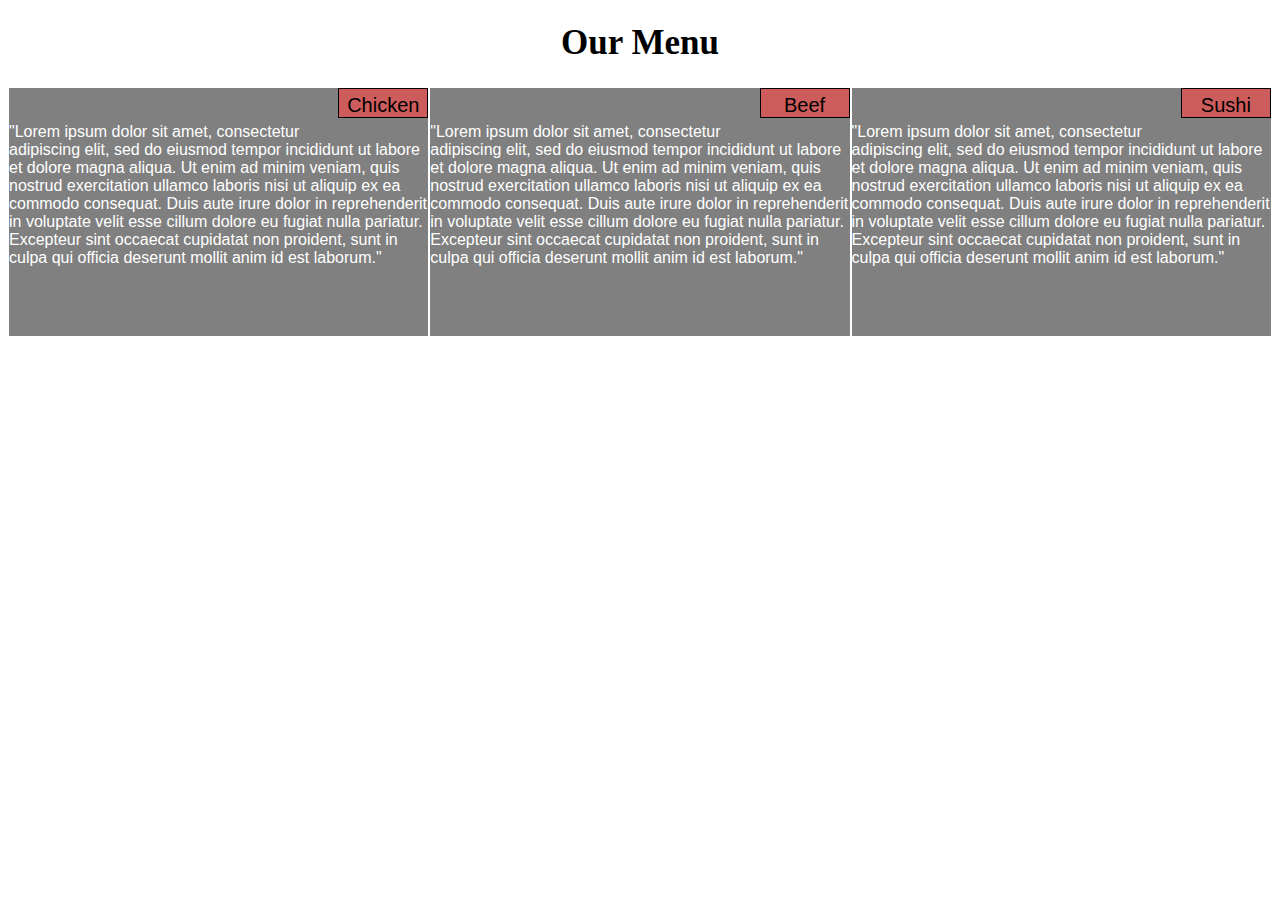
<file: model2_assignment/index.html>
<!DOCTYPE html>
<html lang="en">
<head>
    <meta charset="UTF-8">
    <meta name="viewport" content="width=device-width, initial-scale=1.0">
    <link rel="stylesheet" type="text/css" href="css/Untitled-1.css">
    <title>Model-2_assignment</title>
</head>
<body>
    <h1>Our Menu</h1>
    <div class="row">
        <div class="col-lg-4 col-md-4 col-sm-9 "><p class="ch">Chicken</p><p class="tx">"Lorem ipsum dolor sit amet, consectetur adipiscing elit, sed do eiusmod tempor incididunt ut labore et dolore magna aliqua. Ut enim ad minim veniam, quis nostrud exercitation ullamco laboris nisi ut aliquip ex ea commodo consequat. Duis aute irure dolor in reprehenderit in voluptate velit esse cillum dolore eu fugiat nulla pariatur. Excepteur sint occaecat cupidatat non proident, sunt in culpa qui officia deserunt mollit anim id est laborum."</p></div>
        <div class="col-lg-4 col-md-4 col-sm-9"><p class="ch">Beef</p> <p class="tx">"Lorem ipsum dolor sit amet, consectetur adipiscing elit, sed do eiusmod tempor incididunt ut labore et dolore magna aliqua. Ut enim ad minim veniam, quis nostrud exercitation ullamco laboris nisi ut aliquip ex ea commodo consequat. Duis aute irure dolor in reprehenderit in voluptate velit esse cillum dolore eu fugiat nulla pariatur. Excepteur sint occaecat cupidatat non proident, sunt in culpa qui officia deserunt mollit anim id est laborum."</p></div>
        <div class="col-lg-4 col-md-10 col-sm-9"><p class="ch">Sushi</p> <p class="tx">"Lorem ipsum dolor sit amet, consectetur adipiscing elit, sed do eiusmod tempor incididunt ut labore et dolore magna aliqua. Ut enim ad minim veniam, quis nostrud exercitation ullamco laboris nisi ut aliquip ex ea commodo consequat. Duis aute irure dolor in reprehenderit in voluptate velit esse cillum dolore eu fugiat nulla pariatur. Excepteur sint occaecat cupidatat non proident, sunt in culpa qui officia deserunt mollit anim id est laborum."</p></div>
      
</body>
</html>
</file>
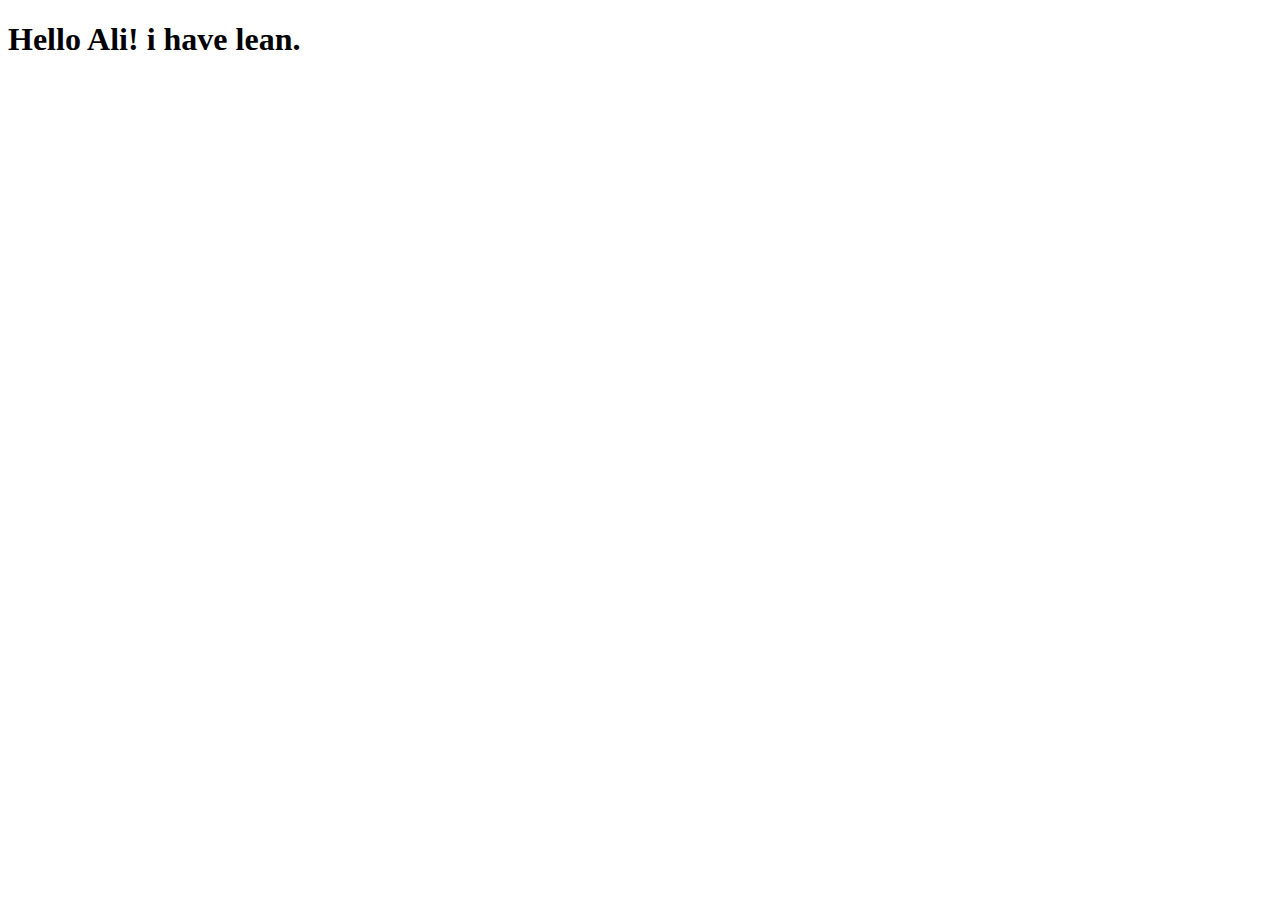
<file: site/index.html>
<!DOCTYPE html>
<html lang="en">
<head>
    <meta charset="UTF-8">
    <meta name="viewport" content="width=device-width, initial-scale=1.0">
    <title>Document</title>
</head>
<body>
    <h1>Hello Ali! i have lean.</h1>
</body>
</html>
</file>
<file: model2_assignment/css/Untitled-1.css>
*{
    box-sizing: border-box;
}
h1{
   text-align: center;
   font-size: 35px;

}
.row {
    width: 100%;
  }
  
  /********** Large devices only **********/
  @media (min-width: 1200px) {
    .col-lg-1, .col-lg-2, .col-lg-3, .col-lg-4, .col-lg-5, .col-lg-6, .col-lg-7, .col-lg-8, .col-lg-9, .col-lg-10, .col-lg-11, .col-lg-12 {
      float: left;
      border: 1px solid;
      
    }
    .col-lg-1 {
      width: 8.33%;
    }
    .col-lg-2 {
      width: 16.66%;
    }
    .col-lg-3 {
      width: 25%;
    }
    .col-lg-4 {
      width: 33.33%;
    }
    .col-lg-5 {
      width: 41.66%;
    }
    .col-lg-6 {
      width: 50%;
    }
    .col-lg-7 {
      width: 58.33%;
    }
    .col-lg-8 {
      width: 66.66%;
    }
    .col-lg-9 {
      width: 74.99%;
    }
    .col-lg-10 {
      width: 83.33%;
    }
    .col-lg-11 {
      width: 91.66%;
    }
    .col-lg-12 {
      width: 100%;
    }
  }
  
  /********** Medium devices only **********/
  @media (min-width: 950px) and (max-width: 1199px) {
    .col-md-1, .col-md-2, .col-md-3, .col-md-4, .col-md-5, .col-md-6, .col-md-7, .col-md-8, .col-md-9, .col-md-10, .col-md-11, .col-md-12 {
      float: left;
      border: 1px solid;
      margin-left: 20px;
    }
    .col-md-1 {
      width: 8.33%;
    }
    .col-md-2 {
      width: 16.66%;
    }
    .col-md-3 {
      width: 25%;
    }
    .col-md-4 {
      width: 33.33%;
    }
    .col-md-5 {
      width: 41.66%;
    }
    .col-md-6 {
      width: 50%;
    }
    .col-md-7 {
      width: 58.33%;
    }
    .col-md-8 {
      width: 66.66%;
    }
    .col-md-9 {
      width: 74.99%;
    }
    .col-md-10 {
      width: 83.33%;
    }
    .col-md-11 {
      width: 91.66%;
    }
    .col-md-12 {
      width: 100%;
    }
  }
  
  div > div {
    border: 1px solid black;
    background-color: gray;
    width: 90%;
    height: 250px;
    margin-right:auto;
    margin-left: auto;
    font-family: Helvetica;
    color: white;
  }
  
  .ch{
      background-color: indianred;
      width: 90px;
      text-align: center;
      color: #000;
      height: 30px;
      border: 1px solid black;
      margin-bottom: 15px;
      margin-top: 0px;
      padding-top: 5px;   
      float: right;
      font-size: 20px;
     

  }
  .tx{
    margin-top: 35px;
  }
</file>
